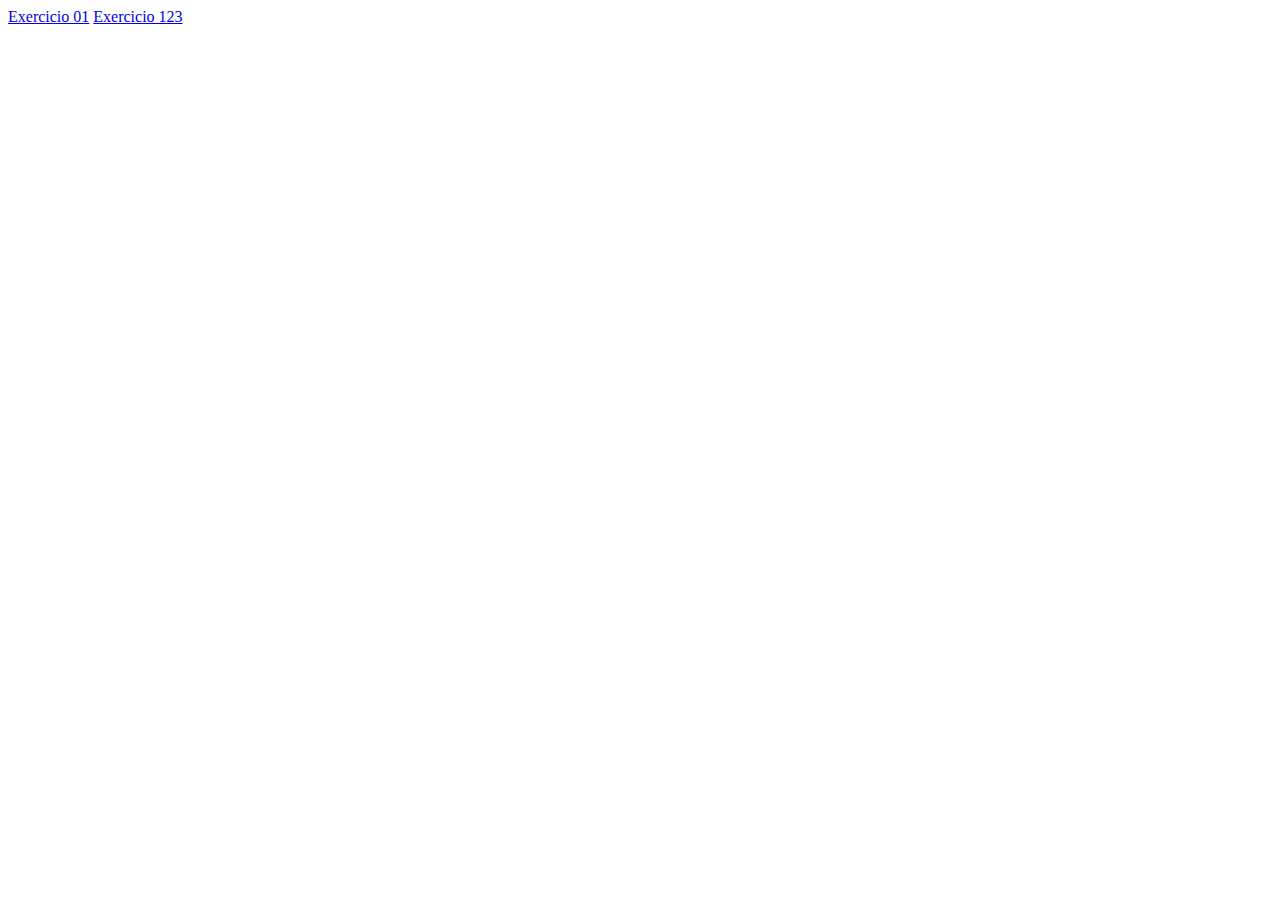
<file: index.html>
<!DOCTYPE html>
<html lang="en">
<head>
    <meta charset="UTF-8">
    <meta name="viewport" content="width=device-width, initial-scale=1.0">
    <title>Document</title>
</head>
<body>
    <a href="./exer01.html">Exercicio 01</a>
    <a href="./exer123.html">Exercicio 123</a>
</body>
</html>
</file>
